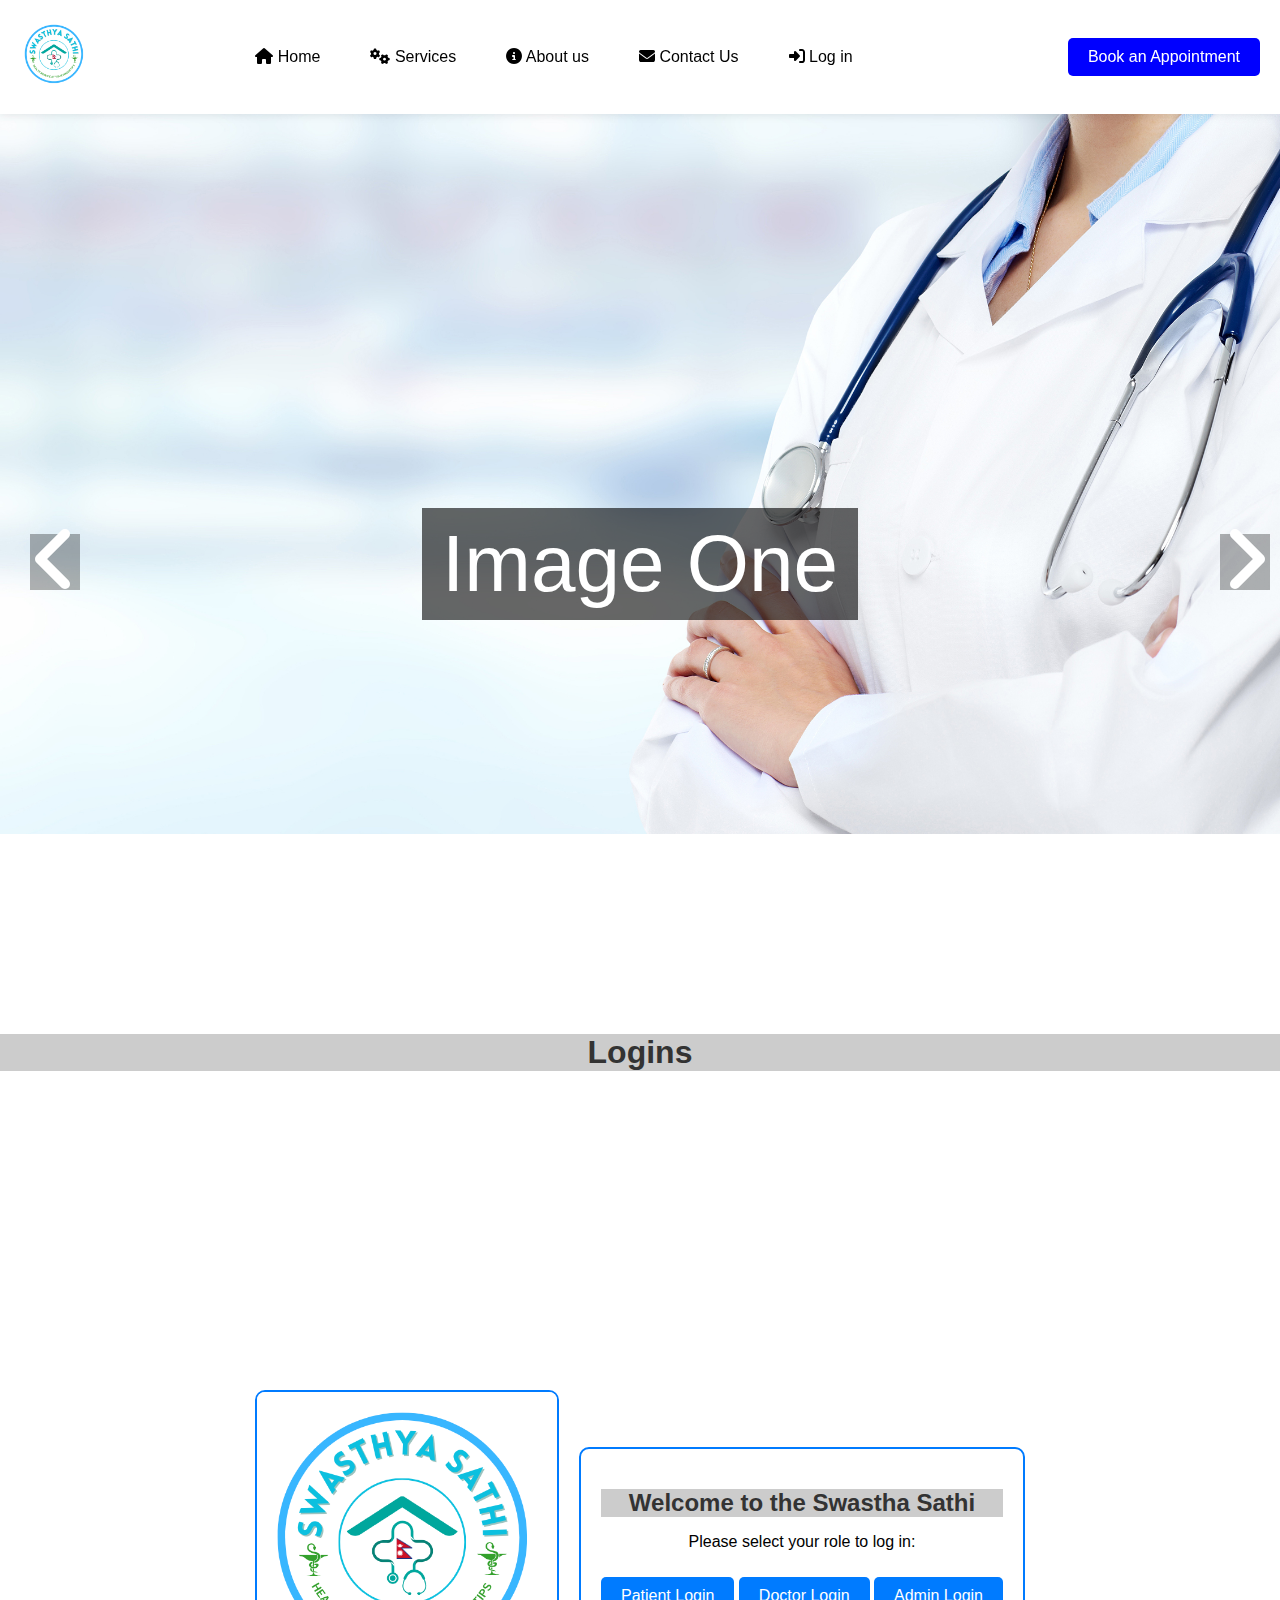
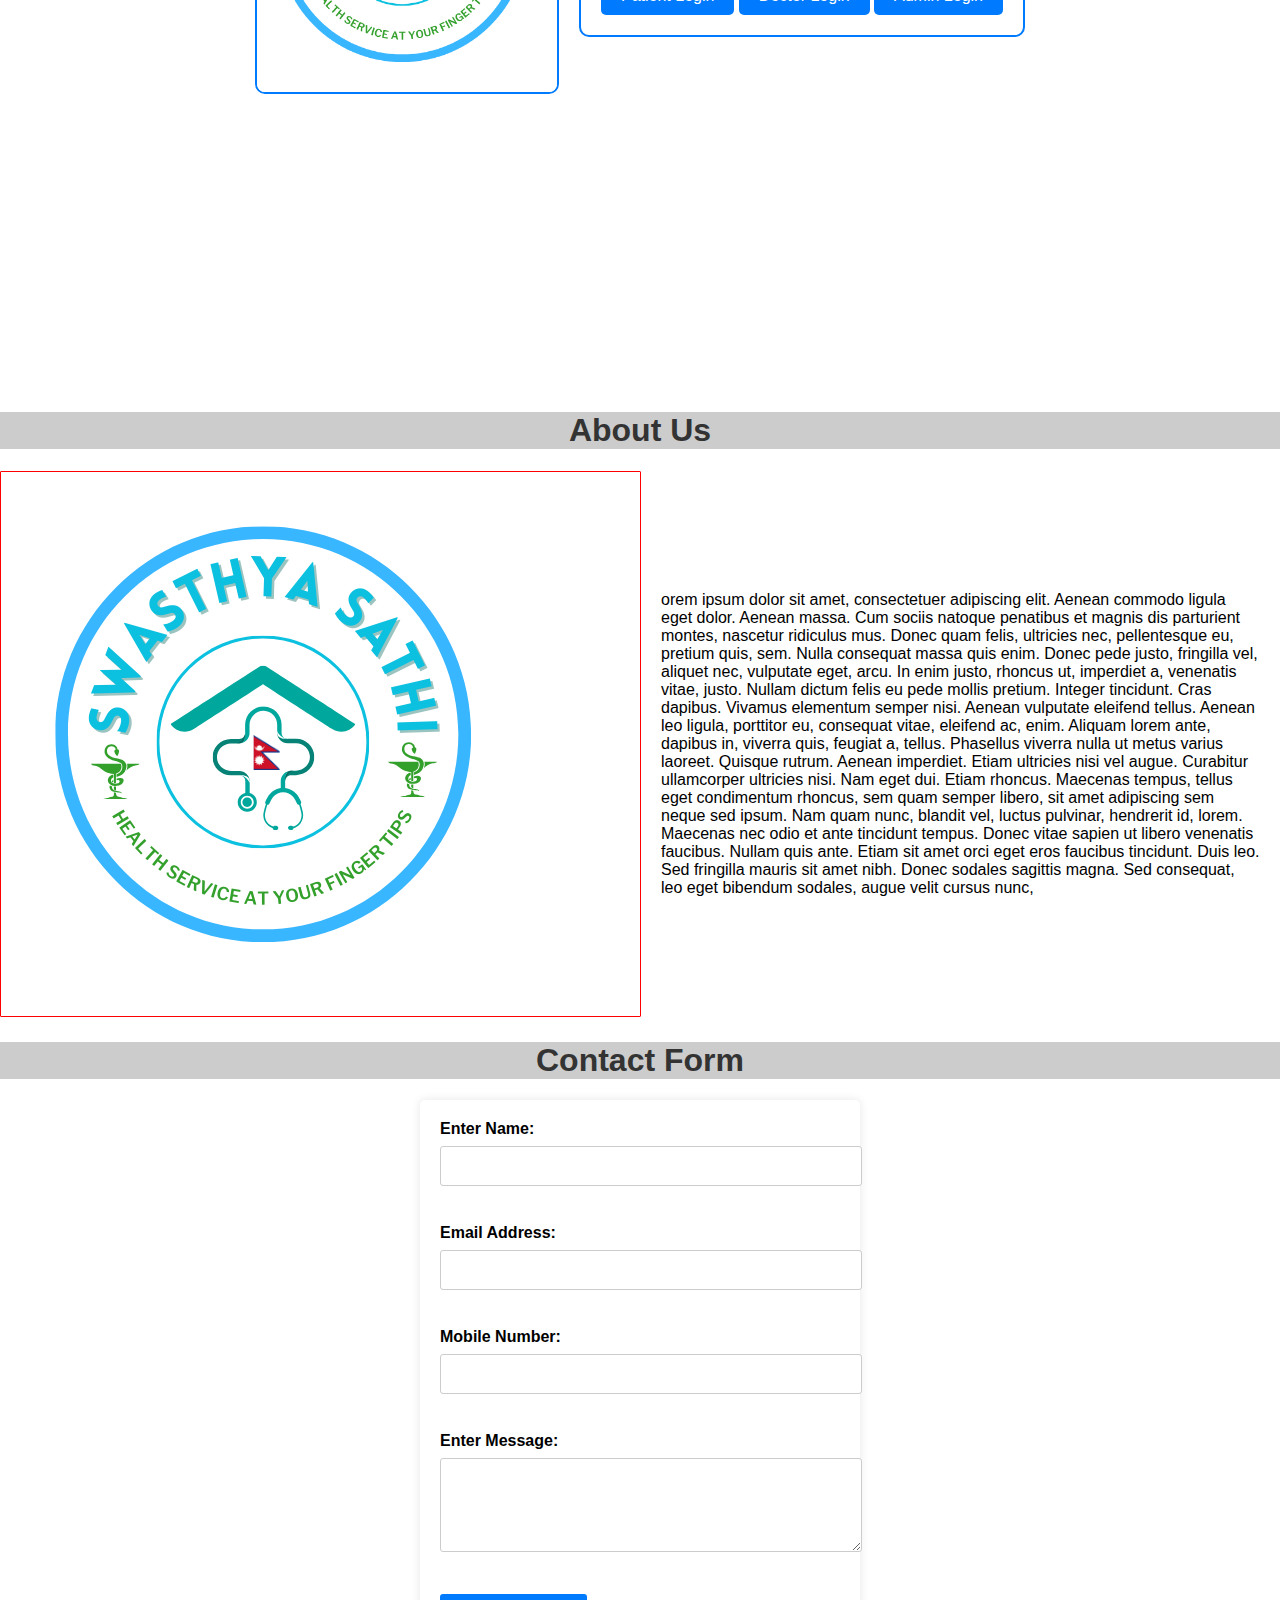
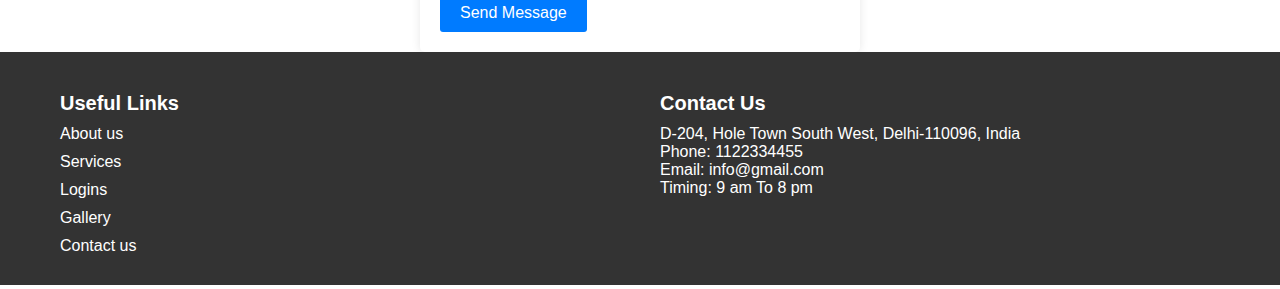
<file: index.html>
<!DOCTYPE html>
<html lang="en">
<head>
    <meta charset="UTF-8">
    <meta name="viewport" content="width=device-width, initial-scale=1.0">
    <title>Hospital Management System</title>
    <link rel="stylesheet" href="https://cdnjs.cloudflare.com/ajax/libs/font-awesome/6.1.0/css/all.min.css">
<link rel="stylesheet" href="style.css">
<script src="script.js"></script>
</head>
<body>

    
    <nav>
        <div class="logo">
            <img src="pic/logo.png" alt="Hospital Logo">
        </div>
       <ul>
    <li><i class="fas fa-home"></i> <a href="#">Home</a></li>
    <li><i class="fas fa-cogs"></i> <a href="#">Services</a></li>
    <li><i class="fas fa-info-circle"></i> <a href="#about">About us</a></li>
    <li><i class="fas fa-envelope"></i> <a href="#contact">Contact Us</a></li>
    <li class="login"><i class="fas fa-sign-in-alt"></i> <a href="#logins">Log in</a></li>
</ul>

        <a class="book-appointment-button" href="#">Book an Appointment</a>
    </nav>
    <div class="wrap">
        <div id="dir-control-left" class="dir-control"><i class="fa fa-angle-left fa-5x" aria-hidden="true"></i>
</div>
        <div id="slider">
            <div class="slide slide1">
                <div class="slide-content">
                    <span>Image One</span>
                </div>
            </div>
            <div class="slide slide2">
                <div class="slide-content">
                    <span>Image Two</span>
                </div>
            </div>
            <div class="slide slide3">
                <div class="slide-content">
                    <span>Image Three</span>
                </div>
            </div>
        </div>
        <div id="dir-control-right" class="dir-control"><i class="fa fa-angle-right fa-5x" aria-hidden="true"></i>
</div>
    </div>
    <h1 id="logins">Logins</h1>
    <div class="login-container">
        <div class="image-box">
            <img src="pic/logo.png" alt="Hospital Image">
        </div>
        <div class="login-box">
            <h1>Welcome to the Swastha Sathi</h1>
            <p>Please select your role to log in:</p>
            <button class="login-button" onclick="window.location.href = 'patient_signup.html'">Patient Login</button>
            <button class="login-button" onclick="window.location.href = 'doctor_login.html'">Doctor Login</button>
            <button class="login-button" onclick="window.location.href = 'admin_login.html'">Admin Login</button>
        </div>
    </div>
  <h1 id="about">About Us</h1> 
   <div class="about">
    <div class="aboutpic">
        <img src="pic/logo.png" alt="">
        </div>
    <div class="abouttext">
        <p>orem ipsum dolor sit amet, consectetuer adipiscing elit. Aenean commodo ligula eget dolor. Aenean massa. Cum sociis natoque penatibus et magnis dis parturient montes, nascetur ridiculus mus. Donec quam felis, ultricies nec, pellentesque eu, pretium quis, sem. Nulla consequat massa quis enim. Donec pede justo, fringilla vel, aliquet nec, vulputate eget, arcu. In enim justo, rhoncus ut, imperdiet a, venenatis vitae, justo. Nullam dictum felis eu pede mollis pretium. Integer tincidunt. Cras dapibus. Vivamus elementum semper nisi. Aenean vulputate eleifend tellus. Aenean leo ligula, porttitor eu, consequat vitae, eleifend ac, enim. Aliquam lorem ante, dapibus in, viverra quis, feugiat a, tellus. Phasellus viverra nulla ut metus varius laoreet. Quisque rutrum. Aenean imperdiet. Etiam ultricies nisi vel augue. Curabitur ullamcorper ultricies nisi. Nam eget dui. Etiam rhoncus. Maecenas tempus, tellus eget condimentum rhoncus, sem quam semper libero, sit amet adipiscing sem neque sed ipsum. Nam quam nunc, blandit vel, luctus pulvinar, hendrerit id, lorem. Maecenas nec odio et ante tincidunt tempus. Donec vitae sapien ut libero venenatis faucibus. Nullam quis ante. Etiam sit amet orci eget eros faucibus tincidunt. Duis leo. Sed fringilla mauris sit amet nibh. Donec sodales sagittis magna. Sed consequat, leo eget bibendum sodales, augue velit cursus nunc,</p>
    </div>
    </div>
    <h1 id="contact">Contact Form</h1>
    <form action="process.php" method="post"> <!-- Replace "process.php" with your server-side script for handling form submissions -->
        <label for="name">Enter Name:</label>
        <input type="text" id="name" name="name" required>
        <br><br>
        
        <label for="email">Email Address:</label>
        <input type="email" id="email" name="email" required>
        <br><br>
        
        <label for="mobile">Mobile Number:</label>
        <input type="tel" id="mobile" name="mobile" required>
        <br><br>
        
        <label for="message">Enter Message:</label>
        <textarea id="message" name="message" rows="4" required></textarea>
        <br><br>
        
        <input type="submit" value="Send Message">
    </form>
    <footer>
        <div class="footer-container">
            <div class="footer-column">
                <h3>Useful Links</h3>
                <ul>
                    <li><a href="#">About us</a></li>
                    <li><a href="#">Services</a></li>
                    <li><a href="#">Logins</a></li>
                    <li><a href="#">Gallery</a></li>
                    <li><a href="#">Contact us</a></li>
                </ul>
            </div>
            <div class="footer-column">
                <h3>Contact Us</h3>
                <p>D-204, Hole Town South West, Delhi-110096, India</p>
                <p>Phone: 1122334455</p>
                <p>Email: info@gmail.com</p>
                <p>Timing: 9 am To 8 pm</p>
            </div>
        </div>
    </footer>
    
</body>
</html>
</file>
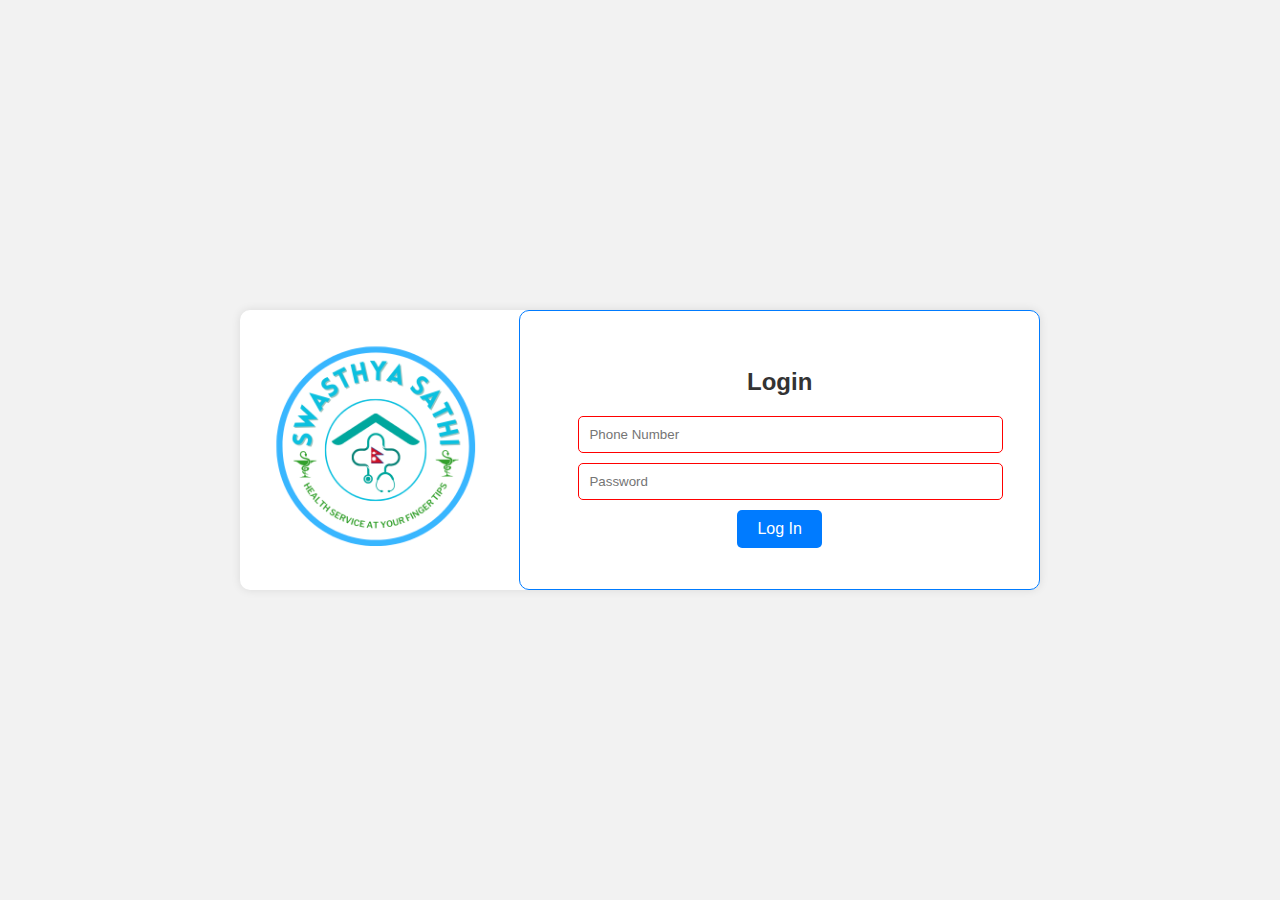
<file: patient_login.html>
<!DOCTYPE html>
<html>
<head>
    <title>Login</title>
    <link rel="stylesheet" type="text/css" href="patient_signup.css">
</head>
<body>
    <div class="signup-container">
        <div class="left-section">
            <img src="pic/logo.png" alt="Your Logo">
        </div>
        <div class="right-section">
            <div class="signup-box">
                <form  method="post" action="patient_login.php">
                    <h1>Login</h1>
                    <div class="input-container">
                        <input type="text" name="phone" placeholder="Phone Number" required>
                        <input type="password" name="password" placeholder="Password" required>
                    </div>
                    <button type="submit">Log In</button>
                </form>
                
            </div>
        </div>
    </div>
    
</body>
</html>
</file>
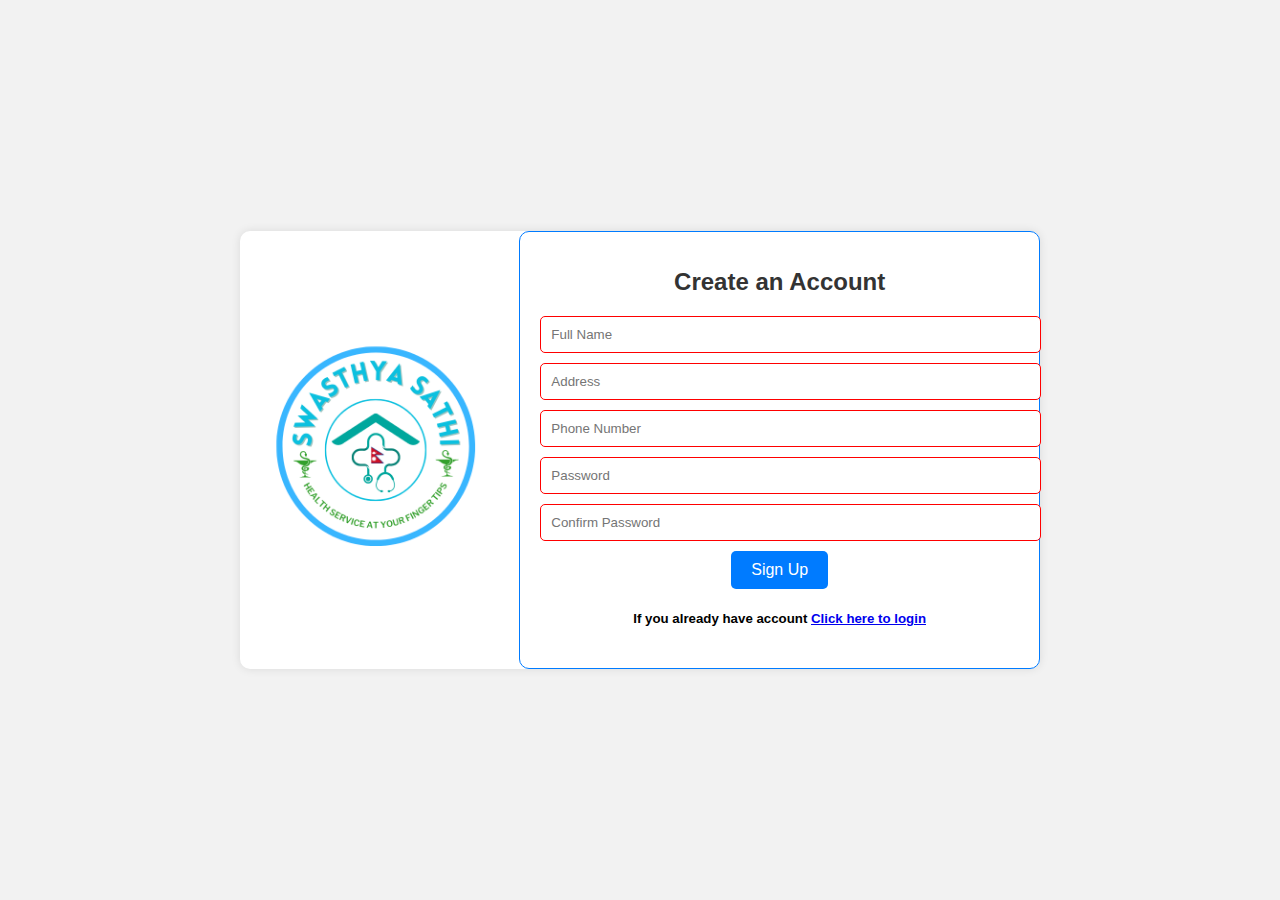
<file: patient_signup.html>
<!DOCTYPE html>
<html>
<head>
    <title>Signup Form</title>
    <link rel="stylesheet" type="text/css" href="patient_signup.css">
</head>
<body>
    <div class="signup-container">
        <div class="left-section">
            <img src="pic/logo.png" alt="Your Logo">
        </div>
        <div class="right-section">
            <div class="signup-box">
                <form action="patient_signup_php.php" method="post">
                    <h1>Create an Account</h1>
                    <div class="input-container">
                        <input type="text" name="full_name" placeholder="Full Name" required>
                        <input type="text" name="address" placeholder="Address" required>
                        <input type="text" name="phone" placeholder="Phone Number" required>
                       
                        <input type="password" name="password" placeholder="Password" required>
                        <input type="password" name="confirm_password" placeholder="Confirm Password" required>
                    </div>
                    <button type="submit">Sign Up</button>
                </form>
                <h5>If you already have account <a href="patient_login.html">Click here to login</a></h5>
            </div>
        </div>
    </div>
</body>
</html>
</file>
<file: style.css>
body, ul, li {
    margin: 0;
    padding: 0;
    list-style: none;
}
body {
    background-color: white;
    color: black;
    font-family: Arial, sans-serif;
}

/* Styles for the navigation bar (sticky) */
nav {
    background-color: white;
    display: flex;
    justify-content: space-between;
    align-items: center;
    padding: 20px;
    box-shadow: 0px 0px 10px rgba(0, 0, 0, 0.1);
    position: sticky; /* Make the navigation bar sticky */
    top: 0; /* Stick to the top of the viewport */
    z-index: 100;
}

/* Your existing styles for .logo, nav ul, nav ul li, etc. */
.logo img {
    max-width: 100px; /* Adjust the width if needed */
    max-height: 70px; /* Adjust the height to your preference */
}

nav ul {
    display: flex;
    list-style: none;
    margin-right: 50px; /* Adjust the margin as needed to increase or decrease space */
}

nav ul li {
    margin-right: 50px; /* Adjust the margin as needed to increase or decrease space */
}

nav ul li:last-child {
    margin-right: 0; /* Remove margin from the last list item */
}

nav ul li a {
    text-decoration: none;
    color: black;
}

a.book-appointment-button {
    background-color: blue;
    color: white;
    padding: 10px 20px;
    border-radius: 5px;
    text-decoration: none;
}
/* Reset some default styles */
body, ul, li {
    margin: 0;
    padding: 0;
    list-style: none;
}


body, #slider, .wrap, .slide-content{
    margin:0;
    padding:0;
    font-family: Cabin, Helvetica, sans-serif;
    width:100%;
    height:100vh;
}
.wrap{
    position:relative;
}

.slide{
    position:absolute;
    top:0;
    left:0;
    width:100%;
    height: 80vh; 
    background-size: cover;
    background-position: center;
    background-repeat: no-repeat;
    transition: all 0s;
}

.slide1{background-image: url('pic/1.jpg');}
.slide2{background-image: url('pic/2.jpg');}
.slide3{background-image: url('pic/3.jpg');}

.slide-content{
    display:flex;
    flex-direction: column;
    justify-content: center;
    align-items: center;
    text-align: center;
}

.slide-content span{
    font-size: 5rem;
    color:#fff;
    background-color:rgba(0,0,0, .6);
    padding:10px 20px;
}

.dir-control{
    cursor: pointer;
    position:absolute;
    top:50%;
    margin-top:-30px;
    width:0;
    height:0;
    z-index:5;
}
.fa {
  display:inline-block;
   line-height: 50px;
   background-color:rgba(0,0,0, .3);
   width:50px;
   height:56px;
   color:white;
   text-align: center;
   vertical-align: bottom;
}

#dir-control-left{
    left:0;
    margin-left:30px;
}

#dir-control-right{
    right:0;
    margin-right:60px;
}
.slider-active{
    visibility:hidden;
    opacity:0;
}
.slide.slide-is-active{
    visibility:visible;
    opacity: 1;
}

.slide-transition{
    transition: all .5s ease-in-out;
}
/* Style for the login container */
.login-container {
    display: flex;
    justify-content: center;
    align-items: center;
    height: 100vh;
}

/* Style for the image box */
.image-box {
    width: 300px;
    height: 300px;
    border: 2px solid #007bff;
    border-radius: 10px;
    margin-right: 20px;
    overflow: hidden;
}

.image-box img {
    width: 100%;
    height: 100%;
    object-fit: cover;
}

/* Style for the login box */
.login-box {
    background-color: #fff;
    border: 2px solid #007bff;
    border-radius: 10px;
    padding: 20px;
    text-align: center;
}

.login-box h1 {
    font-size: 24px;
}

.login-box p {
    font-size: 16px;
}

.login-button {
    background-color: #007bff;
    color: #fff;
    border: none;
    border-radius: 5px;
    padding: 10px 20px;
    font-size: 16px;
    cursor: pointer;
    margin-top: 10px;
}

.login-button:hover {
    background-color: #0056b3;
}


.about {
    display: flex; /* Use flexbox to arrange child elements side by side */
    align-items: center; /* Vertically center content within the .about container */
    padding-bottom: 5px;
}

.aboutpic {
    border: 1px solid red;
    border-radius: 1px;
    width: 50%;
    padding: 20px; /* Add padding for spacing */
}

.abouttext {
    width: 50%;
    padding: 20px; /* Add padding for spacing */
}
/*form star from here*/
h1 {
    text-align: center;
    margin-top: 20px;
    color: #333;
    width: 100%;
    background-color: #ccc;
}

form {
    max-width: 400px;
    margin: 0 auto;
    padding: 20px;
    background-color: #fff;
    border-radius: 5px;
    box-shadow: 0px 0px 10px rgba(0, 0, 0, 0.1);
}

label {
    display: block;
    margin-bottom: 8px;
    font-weight: bold;
}

input[type="text"],
input[type="email"],
input[type="tel"],
textarea {
    width: 100%;
    padding: 10px;
    margin-bottom: 20px;
    border: 1px solid #ccc;
    border-radius: 3px;
    font-size: 16px;
}

textarea {
    resize: vertical; /* Allow vertical resizing of the textarea */
}

input[type="submit"] {
    background-color: #007bff;
    color: #fff;
    border: none;
    padding: 10px 20px;
    border-radius: 3px;
    font-size: 16px;
    cursor: pointer;
}

input[type="submit"]:hover {
    background-color: #0056b3;
}
/*footer*/
footer {
    background-color: #333;
    color: #fff;
    padding: 20px 0;
}

.footer-container {
    display: flex;
    justify-content: space-between;
    max-width: 1200px;
    margin: 0 auto;
    padding: 0 20px;
}

.footer-column {
    flex: 1;
    padding: 0 20px;
}

.footer-column h3 {
    font-size: 20px;
    margin-bottom: 10px;
}

.footer-column ul {
    list-style: none;
    padding: 0;
}

.footer-column li {
    margin-bottom: 10px;
}

.footer-column a {
    text-decoration: none;
    color: #fff;
    font-size: 16px;
}

.footer-column p {
    margin: 0;
    font-size: 16px;
}

/* Media Query for responsiveness */
@media (max-width: 768px) {
    .footer-container {
        flex-direction: column;
    }

    .footer-column {
        flex: 1;
        margin-bottom: 20px;
    }

    .footer-column:last-child {
        margin-bottom: 0;
    }
}
</file>
<file: patient_signup.css>
body {
    font-family: Arial, sans-serif;
    background-color: #f2f2f2;
    margin: 0;
    padding: 0;
    display: flex;
    justify-content: center;
    align-items: center;
    height: 100vh;
}

.signup-container {
    display: flex;
    width: 800px;
    background-color: #ffffff;
    border-radius: 10px;
    text-align: center;
    box-shadow: 0 0 10px rgba(0, 0, 0, 0.1);
}

.left-section {
    flex: 1;
    display: flex;
    justify-content: center;
    align-items: center;
    padding: 20px;
}

.left-section img {
    max-width: 100%;
    height: auto;
}

.right-section {
    flex: 2;
    display: flex;
    justify-content: center;
    align-items: center;
    border: 1px solid #007bff;
    border-radius: 10px;
    padding: 20px;
    text-align: center;
    background-color: #fff;
}

.signup-box h1 {
    color: #333;
    font-size: 24px;
    margin-bottom: 20px;
}

.input-container {
    text-align: left;
}

.input-container input {
    width: 100%;
    padding: 10px;
    margin-bottom: 10px;
    border: 1px solid #ff0000;
    border-radius: 5px;
}

/* Add styling for radio buttons */
.input-container label {
    display: block;
    margin-top: 10px;
    font-weight: bold;
}

.input-container input[type="radio"] {
    margin-right: 5px;
}

button {
    background-color: #007bff;
    color: #fff;
    border: none;
    border-radius: 5px;
    padding: 10px 20px;
    font-size: 16px;
    cursor: pointer;
}

button:hover {
    background-color: #0056b3;
}
</file>
